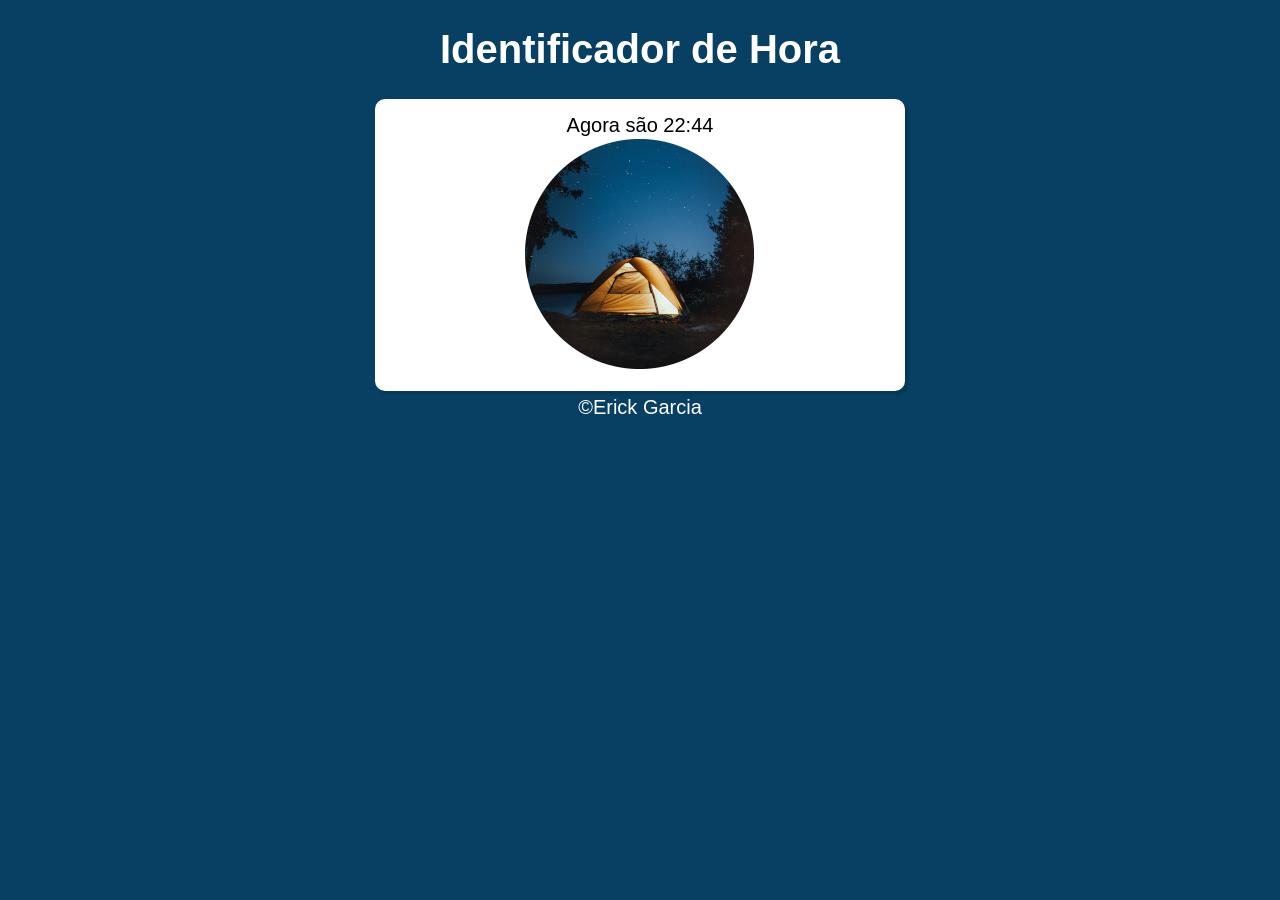
<file: index.html>
<!DOCTYPE html>
<html lang="p´t-br">
<head>
    <meta charset="UTF-8">
    <meta http-equiv="X-UA-Compatible" content="IE=edge">
    <meta name="viewport" content="width=device-width, initial-scale=1.0">
    <title>Identificador de horas</title>
    <link rel="stylesheet" href="estilo.css">
</head>
<body onload="carregar()">
    <header>
        <h1>Identificador de Hora</h1>
    </header>
    <section>
        <div id="msg">
           
        </div>
        <div id="res">
    
        </div>
    </section>
    <footer>
        &copy;Erick Garcia
    </footer>

    <script src="script.js"></script>
</body>
</html>
</file>
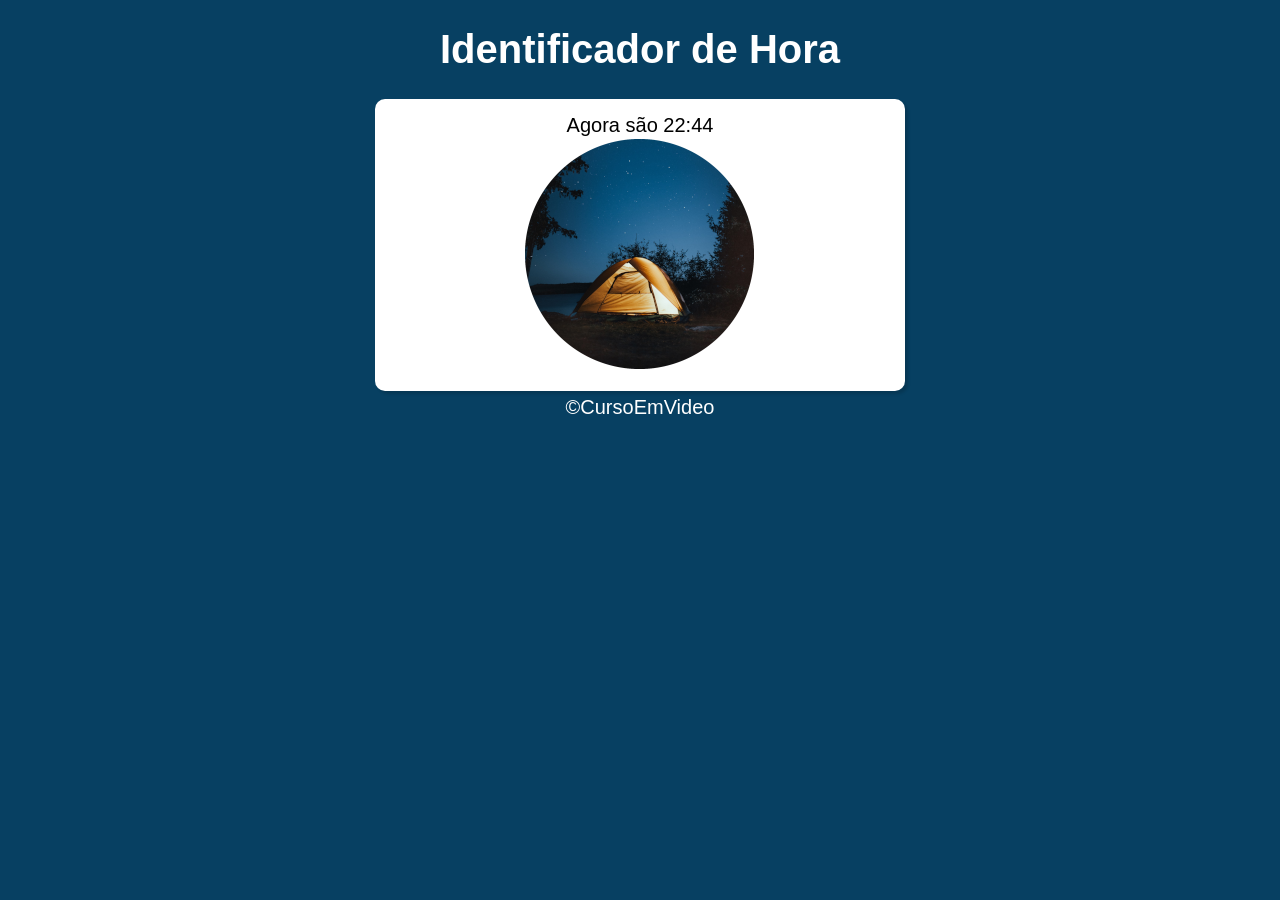
<file: idade.html>
<!DOCTYPE html>
<html lang="p´t-br">
<head>
    <meta charset="UTF-8">
    <meta http-equiv="X-UA-Compatible" content="IE=edge">
    <meta name="viewport" content="width=device-width, initial-scale=1.0">
    <title>Identificador de horas</title>
    <link rel="stylesheet" href="estilo.css">
</head>
<body onload="carregar()">
    <header>
        <h1>Identificador de Hora</h1>
    </header>
    <section>
        <div id="msg">
           
        </div>
        <div id="res">
    
        </div>
    </section>
    <footer>
        &copy;CursoEmVideo
    </footer>

    <script src="script.js"></script>
</body>
</html>
</file>
<file: estilo.css>
@charset "UTF-8";

body {
    background: rgb(81, 139, 231);
    font: normal 20px Arial;
}

header {
    text-align: center;
    color: white;
}

section {
    background: white;
    width: 500px;
    padding: 15px;
    margin: auto;
    border-radius: 10px;
    box-shadow: 3px 3px 3px rgba(0, 0, 0, 0.144);
}

footer {
    text-align: center;
    color: white;
    padding-top: 5px;
}
</file>
